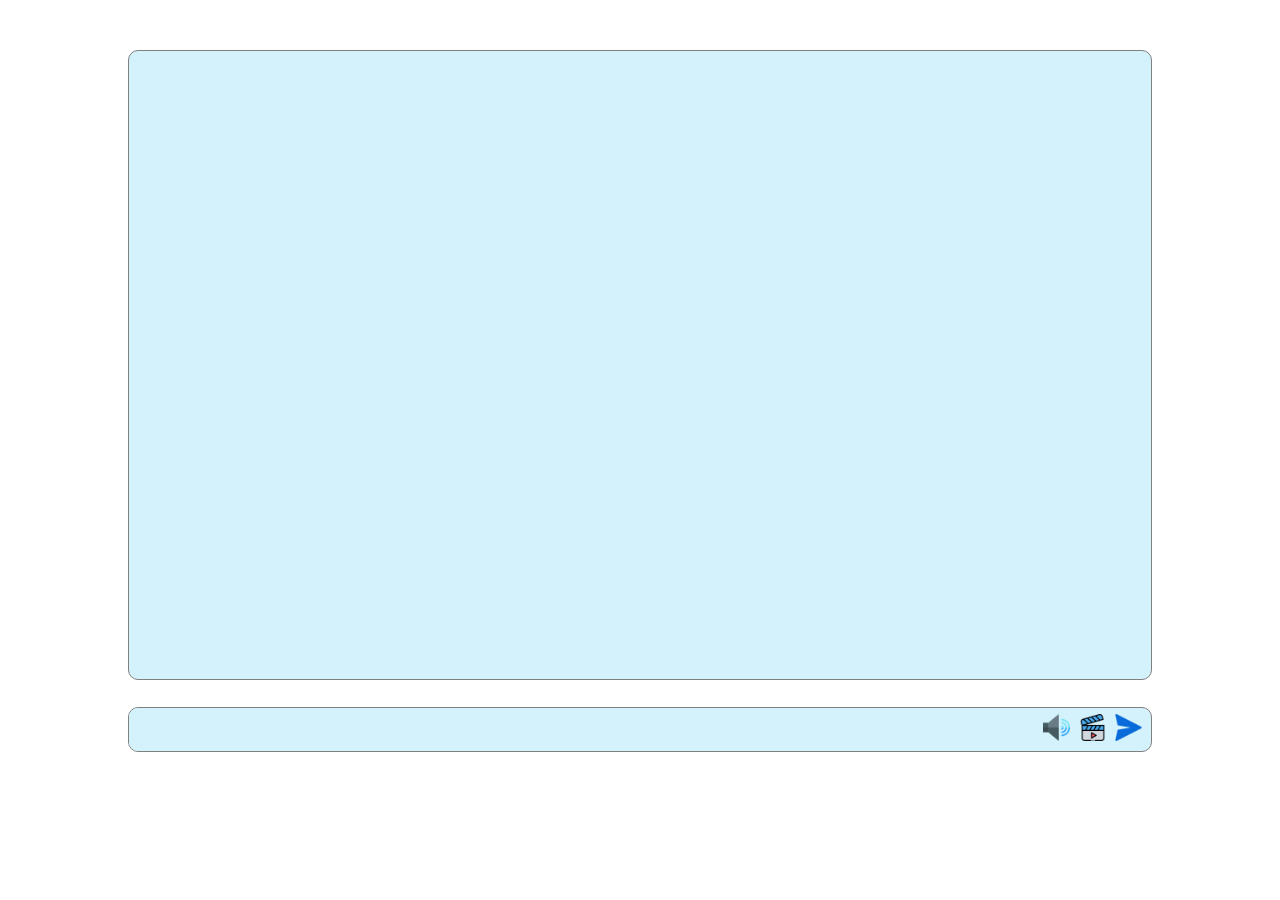
<file: index.html>
<!doctype html><html lang="en"><head><meta charset="UTF-8"><meta name="viewport" content="width=device-width,initial-scale=1"><meta http-equiv="X-UA-Compatible" content="ie=edge"><title>Geolocation</title><link href="main.css" rel="stylesheet"></head><body><div class="container"><div class="board"></div><div class="form"><input name="" id="input-mess"><div class="btn-block"><div class="btn-audio"></div><div class="btn-video"></div><div class="btn-send"></div></div></div></div><script src="main.js"></script></body></html>
</file>
<file: main.css>
*{box-sizing:border-box;font-family:Roboto,sans-serif;margin:0;overflow:hidden;padding:0}.container{margin:50px auto;min-height:85vh;width:80%}.board,.container{display:flex;flex-direction:column}.board{background-color:#d3f2fb;border:1px solid gray;border-radius:10px;margin-bottom:3vh;min-height:70vh;overflow:auto;padding:25px}.message{background-color:#f0f8ff;border:1px solid #fff;border-radius:10px;margin-top:10px;padding:5px}.message span{color:grey;font-size:70%}.form{background-color:#d3f2fb;border:1px solid gray;border-radius:10px;height:5vh;position:relative}.btn-block,.form{display:flex;flex-direction:row}.btn-block{justify-content:space-between;left:calc(100% - 12vh);position:absolute;top:.7vh;width:11vh}.btn-send{background-image:url(cce7f972efaf9447fcdf2fdd5ef700ad.png);background-repeat:no-repeat;background-size:contain;height:3vh;width:3vh}.btn-send:hover{height:3.5vh;width:3.5vh}.btn-audio{background-image:url(2f2cf03acff747c888e757724bae78da.png);background-repeat:no-repeat;background-size:contain;height:3vh;width:3vh}.btn-audio:hover{height:3.5vh;width:3.5vh}.btn-video{background-image:url(825fa04ed0470feedc474ee57eb57f6a.png);background-repeat:no-repeat;background-size:contain;height:3vh;width:3vh}.btn-video:hover{height:3.5vh;width:3.5vh}#input-mess{background-color:#d3f2fb;border:none;padding-left:5px;padding-right:5px;width:calc(100% - 12vh)}.modal{background-color:#fff;border:1px solid grey;border-radius:5px;left:35vw;padding:15px;position:absolute;top:35vh;width:30vw;z-index:2}#modal-coord{border-radius:5px;height:30px;padding:3px;width:95%}.buttons{display:flex;flex-direction:row;justify-content:end}.btn-modal{background-color:#6495ed;border:1px solid #fff;border-radius:5px;color:#fff;height:25px;margin-bottom:8px;margin-left:8px;margin-top:8px;padding:2px}.btn-modal:hover{height:30px}.popover{border:1px dimgrey;color:#483d8b}
</file>
